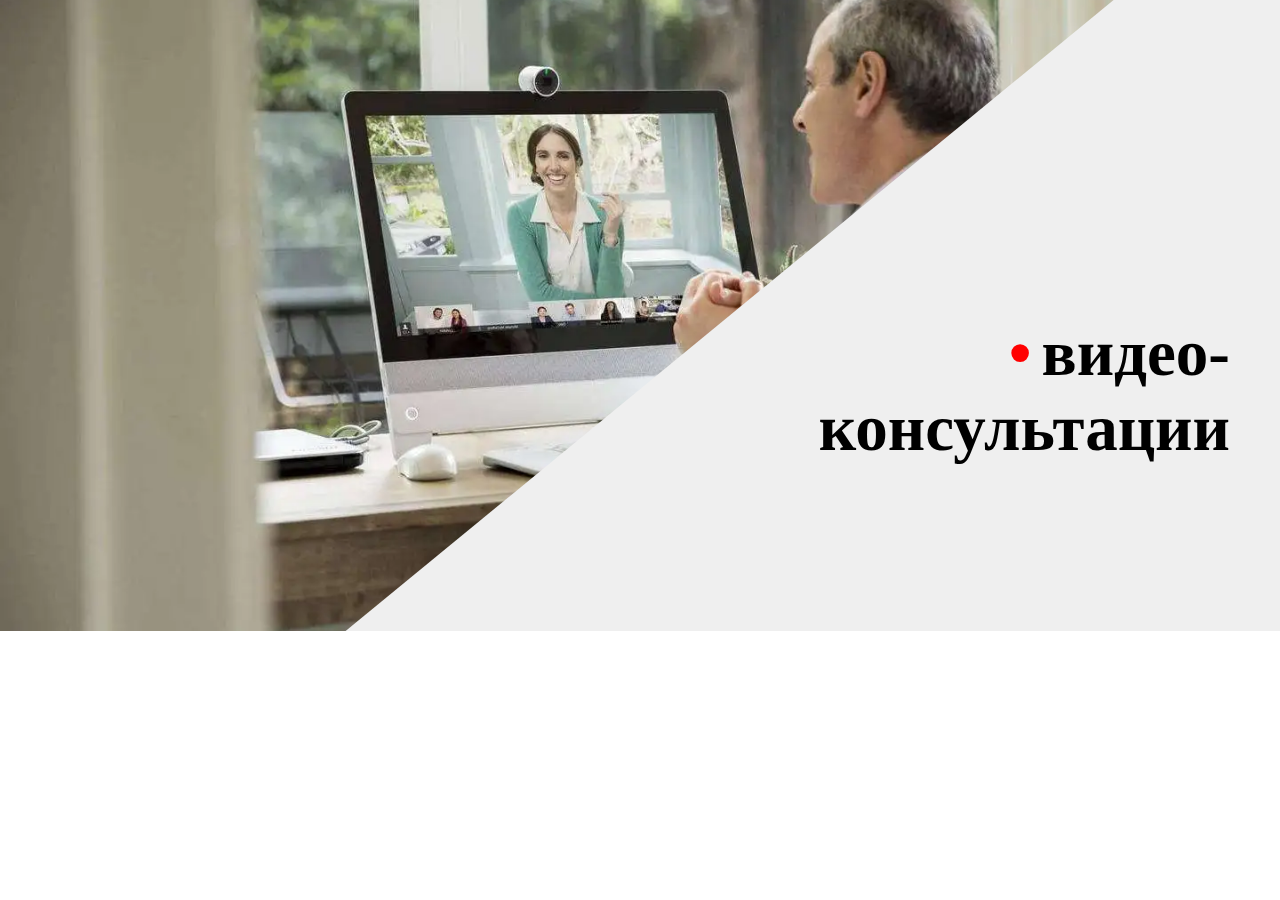
<file: task_html/index.html>
<!doctype html>
<html lang="en">
<head>
    <meta charset="UTF-8">
    <link rel="stylesheet" type="text/css" href="css/style.css">
    <title>task_html</title>
</head>
    <body>
        <div class="container">
            <picture class="img">
                <source class="img-video_consultation-webp" srcset="images/webp/video_consultation.webp" type="image/webp">
                <img class="img-video_consultation" src="images/video_consultation.jpg" alt="video_consultation">
                <div class="text-block">
                    <ul class="ul">
                        <li class="li li_video">видео-</li>
                        <li class="li li_cons">консультации</li>
                    </ul>
                </div>
            </picture>
        </div>
    </body>
</html>
</file>
<file: task_html/css/style.css>
* {
    margin: 0;
    padding: 0;
}

.container {
    width: 100%;
    display: flex;
}

.img {
    position: relative;
}

.img-video_consultation {
    width: 100%;
    height: 80%;
    object-fit: cover;
}

.text-block {
    width: 100%;
    height: 80%;
    background-color: #EFEFEF;
    clip-path: polygon(87% 0, 100% 0, 100% 100%, 27% 100%);
    position: absolute;
    right: 0;
    top: 0;
}

.ul {
    font-size: 65px;
    font-weight: 700;
    position: absolute;
    top: 50%;
    right: 0;
    padding-right: 50px;
}

li {
    list-style-type: none;
}

.li_video {
    float: right;
}

.li_video:before {
    content: "•";
    color: red;
    padding-right: 10px;
}

@media(max-width: 1000px) {
    .ul {
        font-size: 45px;
    }
}

@media(max-width: 600px) {
    .ul {
        font-size: 30px;
        padding-right: 20px;
        top: 45%;
    }
}

@media(max-width: 400px) {
    .ul {
        font-size: 22px;
        padding-right: 10px;
    }
}

@media(max-width: 300px) {
    .ul {
        font-size: 15px;
    }
}
</file>
